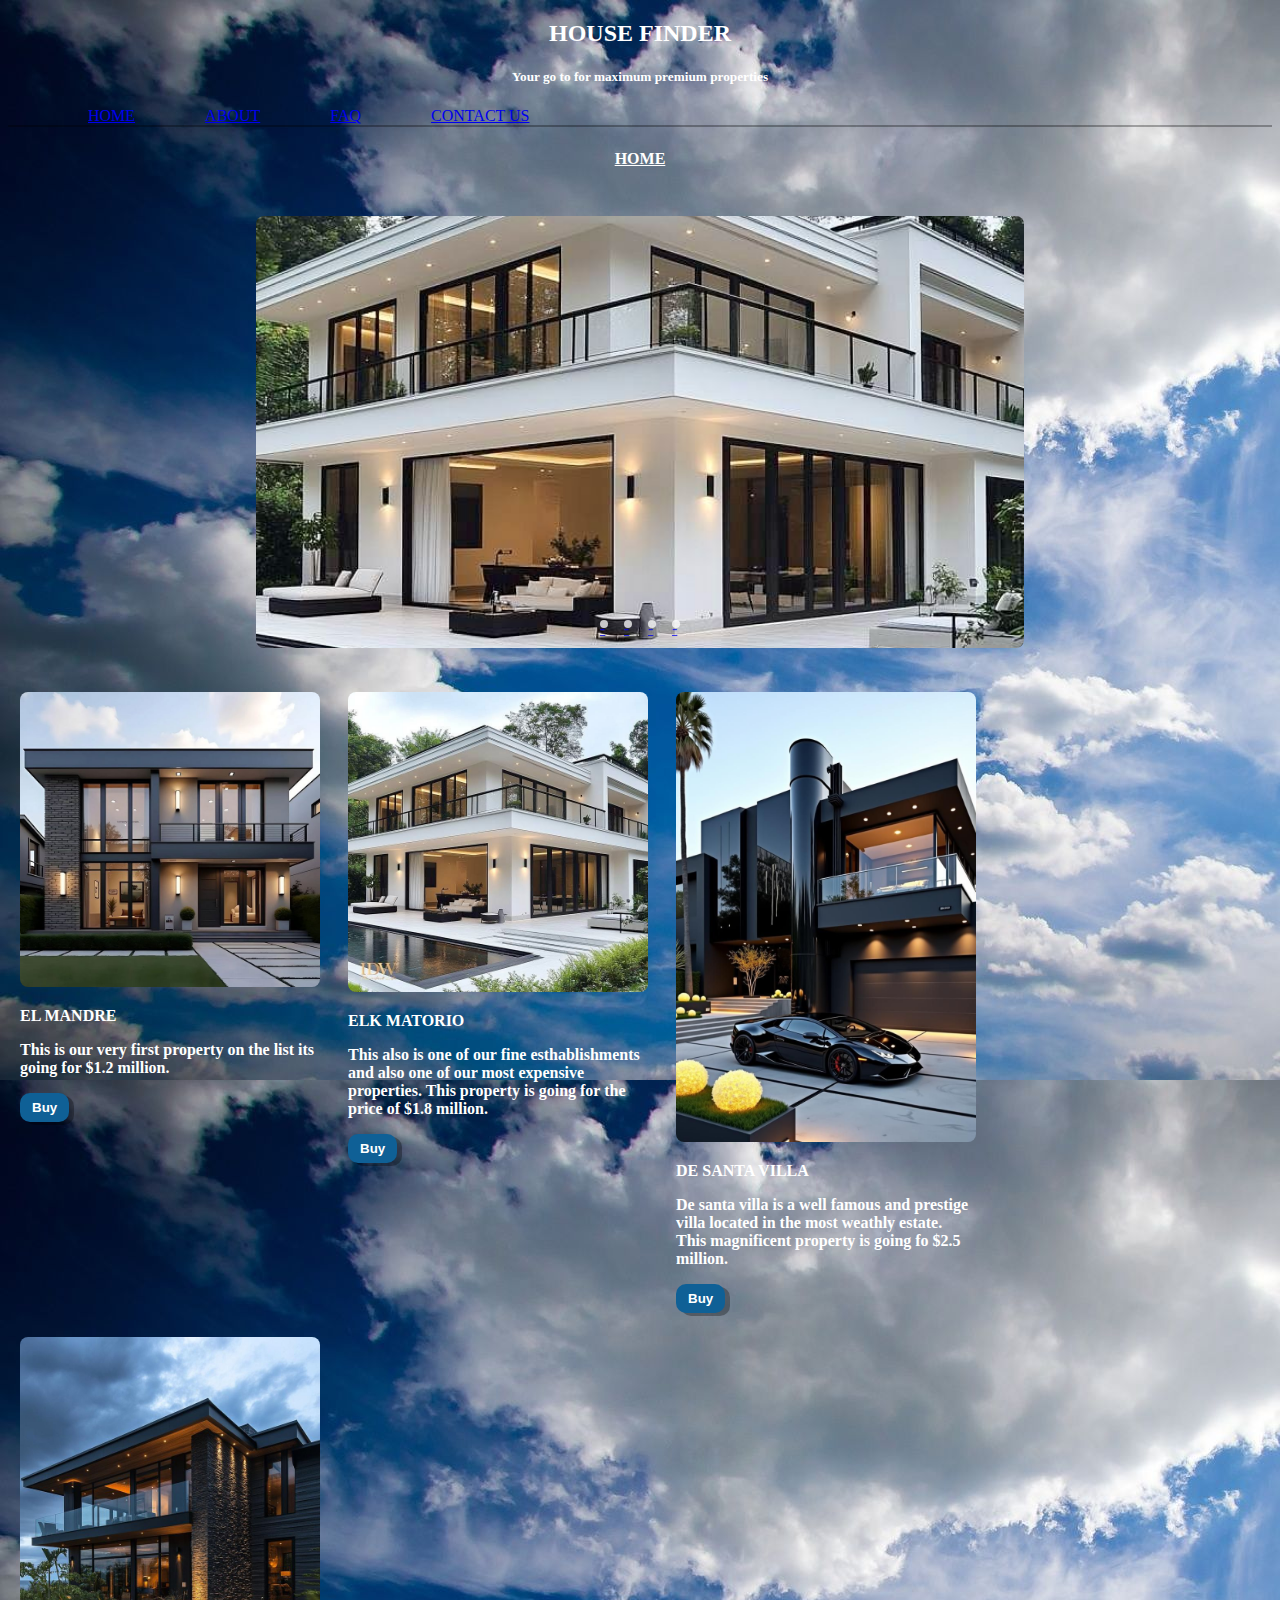
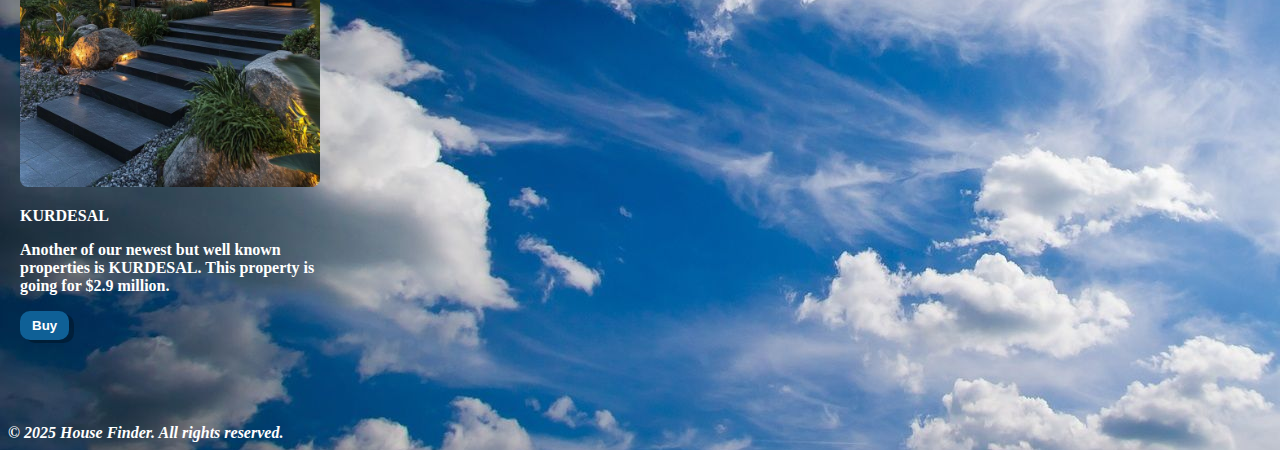
<file: index.html>
<!DOCTYPE html>
<html lang="en">
<head>
  <meta charset="UTF-8">
  <meta name="viewport" content="width=device-width, initial-scale=1.0">
  <title>house finder.com</title>
</head>
 <link rel="stylesheet" href="home.css">
 <link rel="preconnect" href="https://fonts.googleapis.com">
<link rel="preconnect" href="https://fonts.gstatic.com" crossorigin>
<link href="https://fonts.googleapis.com/css2?family=Roboto:ital,wght@0,100..900;1,100..900&display=swap" rel="stylesheet">
<body>
  <h2 class="heading">HOUSE FINDER</h2>
  <H5 class="heading">Your go to for maximum premium properties</H5>

  <ol class="dashboard">
    <ul><A href="/index.html">HOME</A></ul>
    <ul><a href="/ABOUT.html">ABOUT</a></ul>
    <ul><a href="/faq.html">FAQ</a></ul>
    <ul><a href="#">CONTACT US</a></ul>
  </ol>
 <u> <p class="HOME">HOME</p></u>
    <section class="container">
  <div class="slider-wrapper">
    <div class="slider">
      <img id="slide1" src="fourth.jpg">
      <img id="slide2" src="second.jpg">
      <img id="slide3" src="third.jpg">
      <img id="slide4" src="first.png">
    </div>
      <div class="slider-nav">
        <a href="#slide1">-</a>
        <a href="#slide2">-</a>
        <a href="#slide3">-</a>
        <a href="#slide4">-</a>
      </div>
  </div>
</section>


<div class="preview">
  <img class="second" src="second.jpg" alt="">
  <p>EL MANDRE</p>
  <p>This is our very first property on the list its going for $1.2 million. </p>
  <a href="blank"></a>
  <button class="buy-btn">
  Buy
  </button>
  </a>   
</div>
<div class="preview">
  <img class="second" src="fourth.jpg" alt="">
  <p>ELK MATORIO</p>
  <p>This also is one of our fine esthablishments 
    and also one of our most expensive properties. 
    This property is going for the price of $1.8 million.</p>
    <a href="www.YouTube.com" target="_blank"></a>
  <button class="buy-btn">
  Buy
  </button>
  </a>   
</div>
<div class="preview">
  <img class="second" src="first.png" alt="">
  <p>DE SANTA VILLA</p>
  <p>De santa villa is a well famous and prestige villa 
    located in the most weathly estate. This magnificent property
    is going fo $2.5 million.
  </p>
    <a href="blank"></a>
  <button class="buy-btn">
  Buy
  </button>
  </a>  
</div>
<div class="preview">
  <img class="second" src="third.jpg" alt="">
  <p>KURDESAL</p>
  <p>Another of our newest but well known properties is KURDESAL.
    This property is going for $2.9 million.
  </p>
    <a href="blank"></a>
  <button class="buy-btn">
  Buy
  </button>
  </a>   
</div>
  <br><br><br><br><br>
        <div class="footer" 
        style="font-weight: bold;
        font-style: italic;">
        © 2025 House Finder. All rights reserved.
        </div>
</body>

</html>
</file>
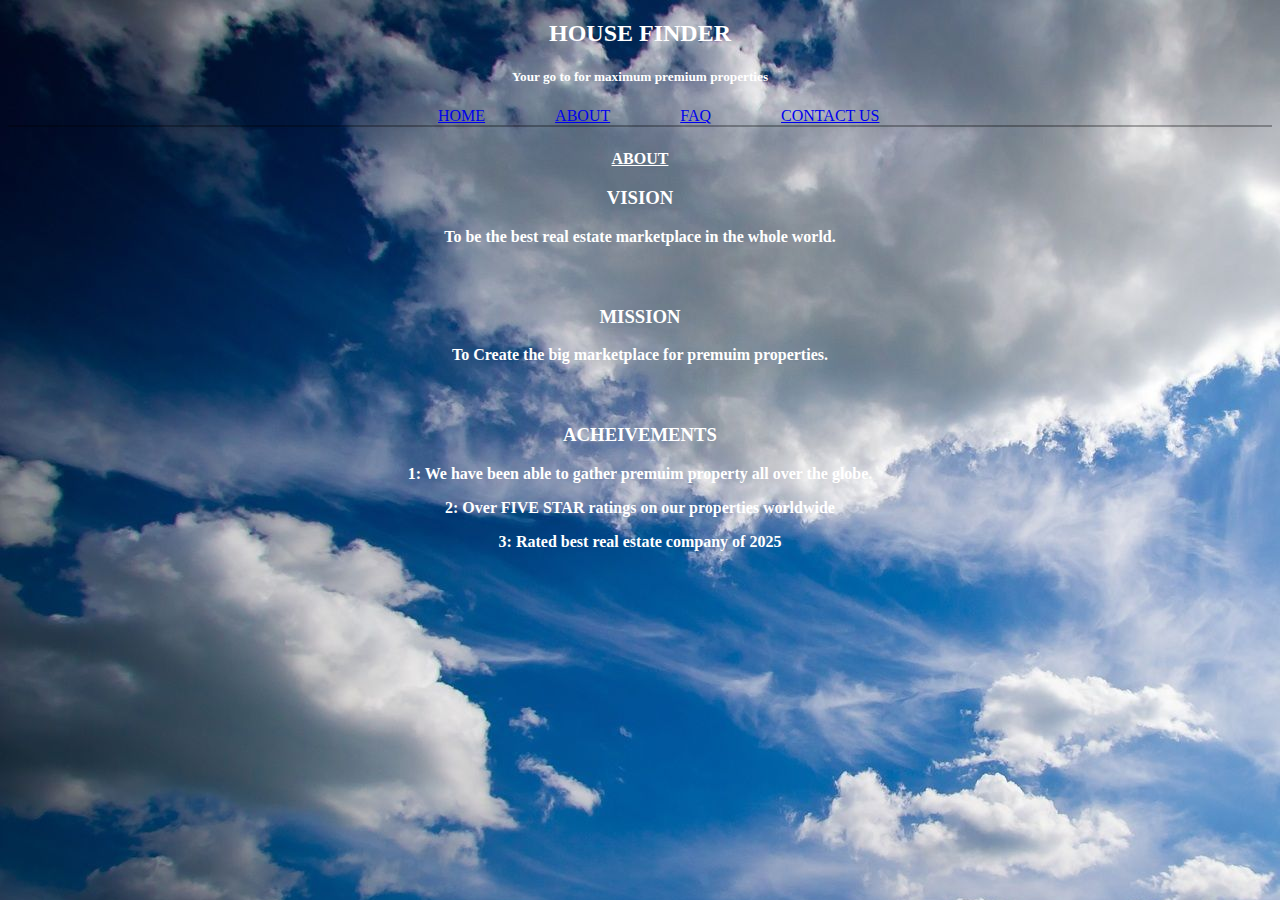
<file: ABOUT.html>
<!DOCTYPE html>
<html lang="en">
<head>
  <meta charset="UTF-8">
  <meta name="viewport" content="width=device-width, initial-scale=1.0">
  <title>house finder.com</title>
</head>
 <link rel="stylesheet" href="about.css">
 <link rel="preconnect" href="https://fonts.googleapis.com">
<link rel="preconnect" href="https://fonts.gstatic.com" crossorigin>
<link href="https://fonts.googleapis.com/css2?family=Roboto:ital,wght@0,100..900;1,100..900&display=swap" rel="stylesheet">
<body>
  <h2 class="heading">HOUSE FINDER</h2>
  <H5 class="heading">Your go to for maximum premium properties</H5>

  <ol class="dashboard">
    <ul><A href="/home.html">HOME</A></ul>
    <ul><a href="/ABOUT.html">ABOUT</a></ul>
    <ul><a href="/faq.html">FAQ</a></ul>
    <ul><a href="#">CONTACT US</a></ul>
  </ol>

 <u> <p class="about">ABOUT</p></u>

 <h3 class="vision">VISION</h3>
 <p class="vision2">To be the best real estate marketplace in the whole world.</p>
 <h3 class="vision">MISSION</h3>
 <p class="vision2">To Create the big marketplace for premuim properties.</p>
 <h3 class="vision">ACHEIVEMENTS</h3>
 <p class="vision">1: We have been able to gather premuim property all over the globe.</p>
 <p class="vision">2: Over FIVE STAR ratings on our properties worldwide</p>
 <p class="vision">3: Rated best real estate company of 2025</p>
 </ol>
 </body>
 </html>
</file>
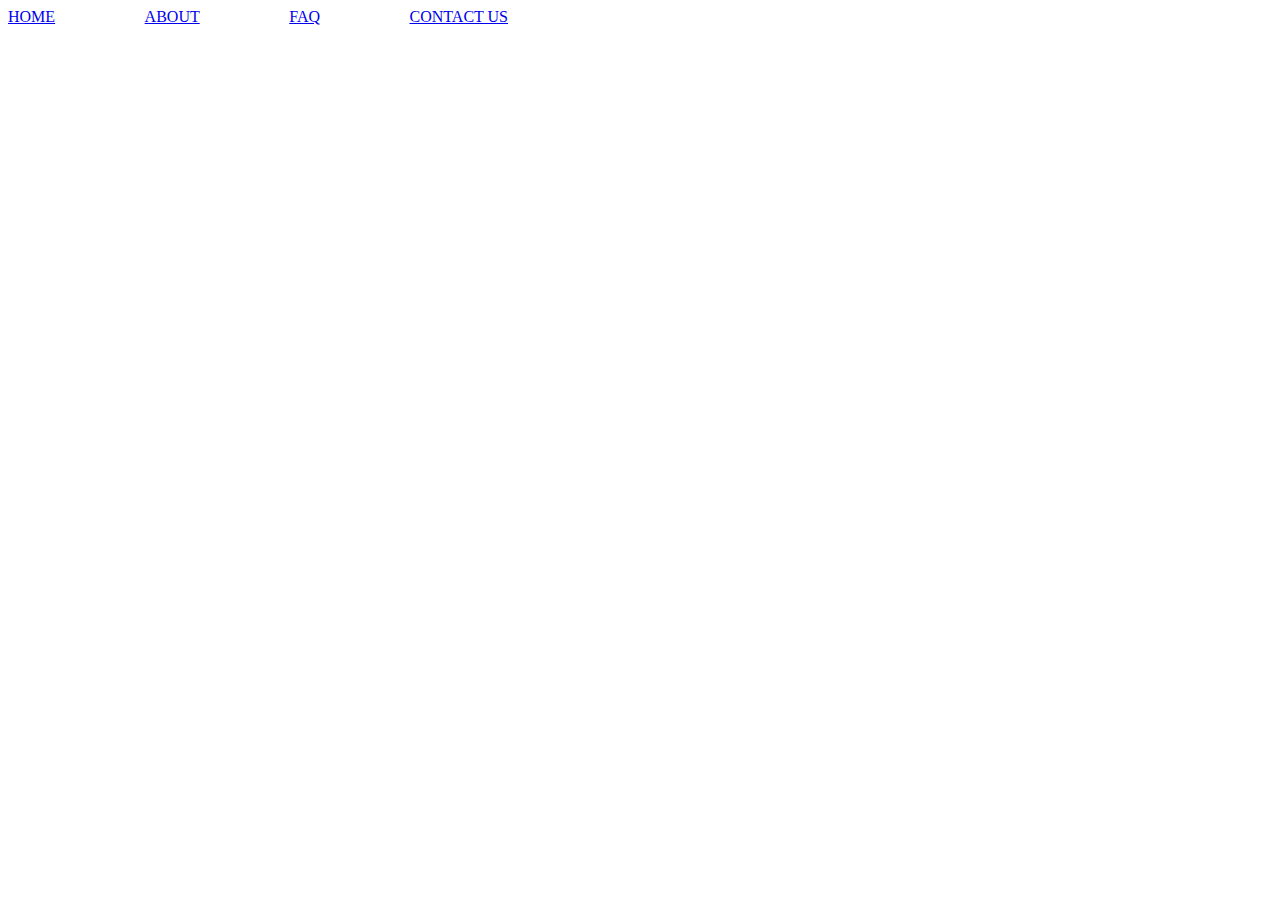
<file: exercise.html>
<!DOCTYPE html>
<html lang="en">
<head>
  <meta charset="UTF-8">
  <meta name="viewport" content="width=device-width, initial-scale=1.0">
  <title>Document</title>
</head>
<body style="color: black; ">
  <div style="display: flex;
  width: 500px;
  text-align: center;
  justify-content: space-between;">
    <div><a href="#">HOME</a></div>
    <div><a href="#">ABOUT</a></div>
    <div><a href="#">FAQ</a></div>
    <div><a href="#">CONTACT US</a></div>
  </div>
</body>
</html>
</file>
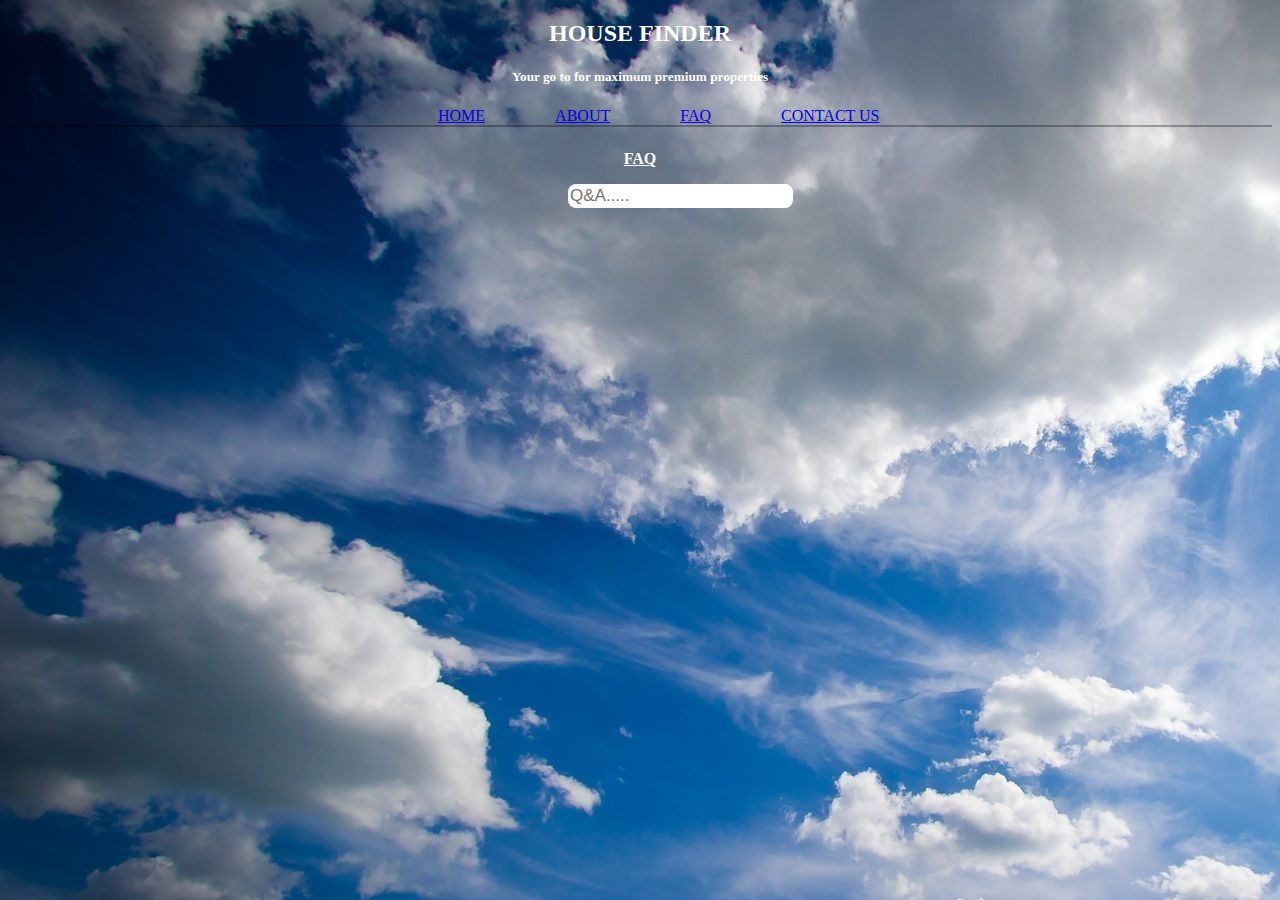
<file: faq.html>
<!DOCTYPE html>
<html lang="en">
<head>
  <meta charset="UTF-8">
  <meta name="viewport" content="width=device-width, initial-scale=1.0">
  <title>house finder.com</title>
</head>
 <link rel="stylesheet" href="faq.css">
 <link rel="preconnect" href="https://fonts.googleapis.com">
<link rel="preconnect" href="https://fonts.gstatic.com" crossorigin>
<link href="https://fonts.googleapis.com/css2?family=Roboto:ital,wght@0,100..900;1,100..900&display=swap" rel="stylesheet">
<body>
  <h2 class="heading">HOUSE FINDER</h2>
  <H5 class="heading">Your go to for maximum premium properties</H5>

  <ol class="dashboard">
    <ul><A href="http://127.0.0.1:5500/home.html">HOME</A></ul>
    <ul><a href="http://127.0.0.1:5500/ABOUT.html">ABOUT</a></ul>
    <ul><a href="http://127.0.0.1:5500/faq.html">FAQ</a></ul>
    <ul><a href="#">CONTACT US</a></ul>
  </ol>

 <u> <p class="faq">FAQ</p></u>
 <input class="QUESTIONS" type="text" placeholder="Q&A.....">
 </body>
 </html>
</file>
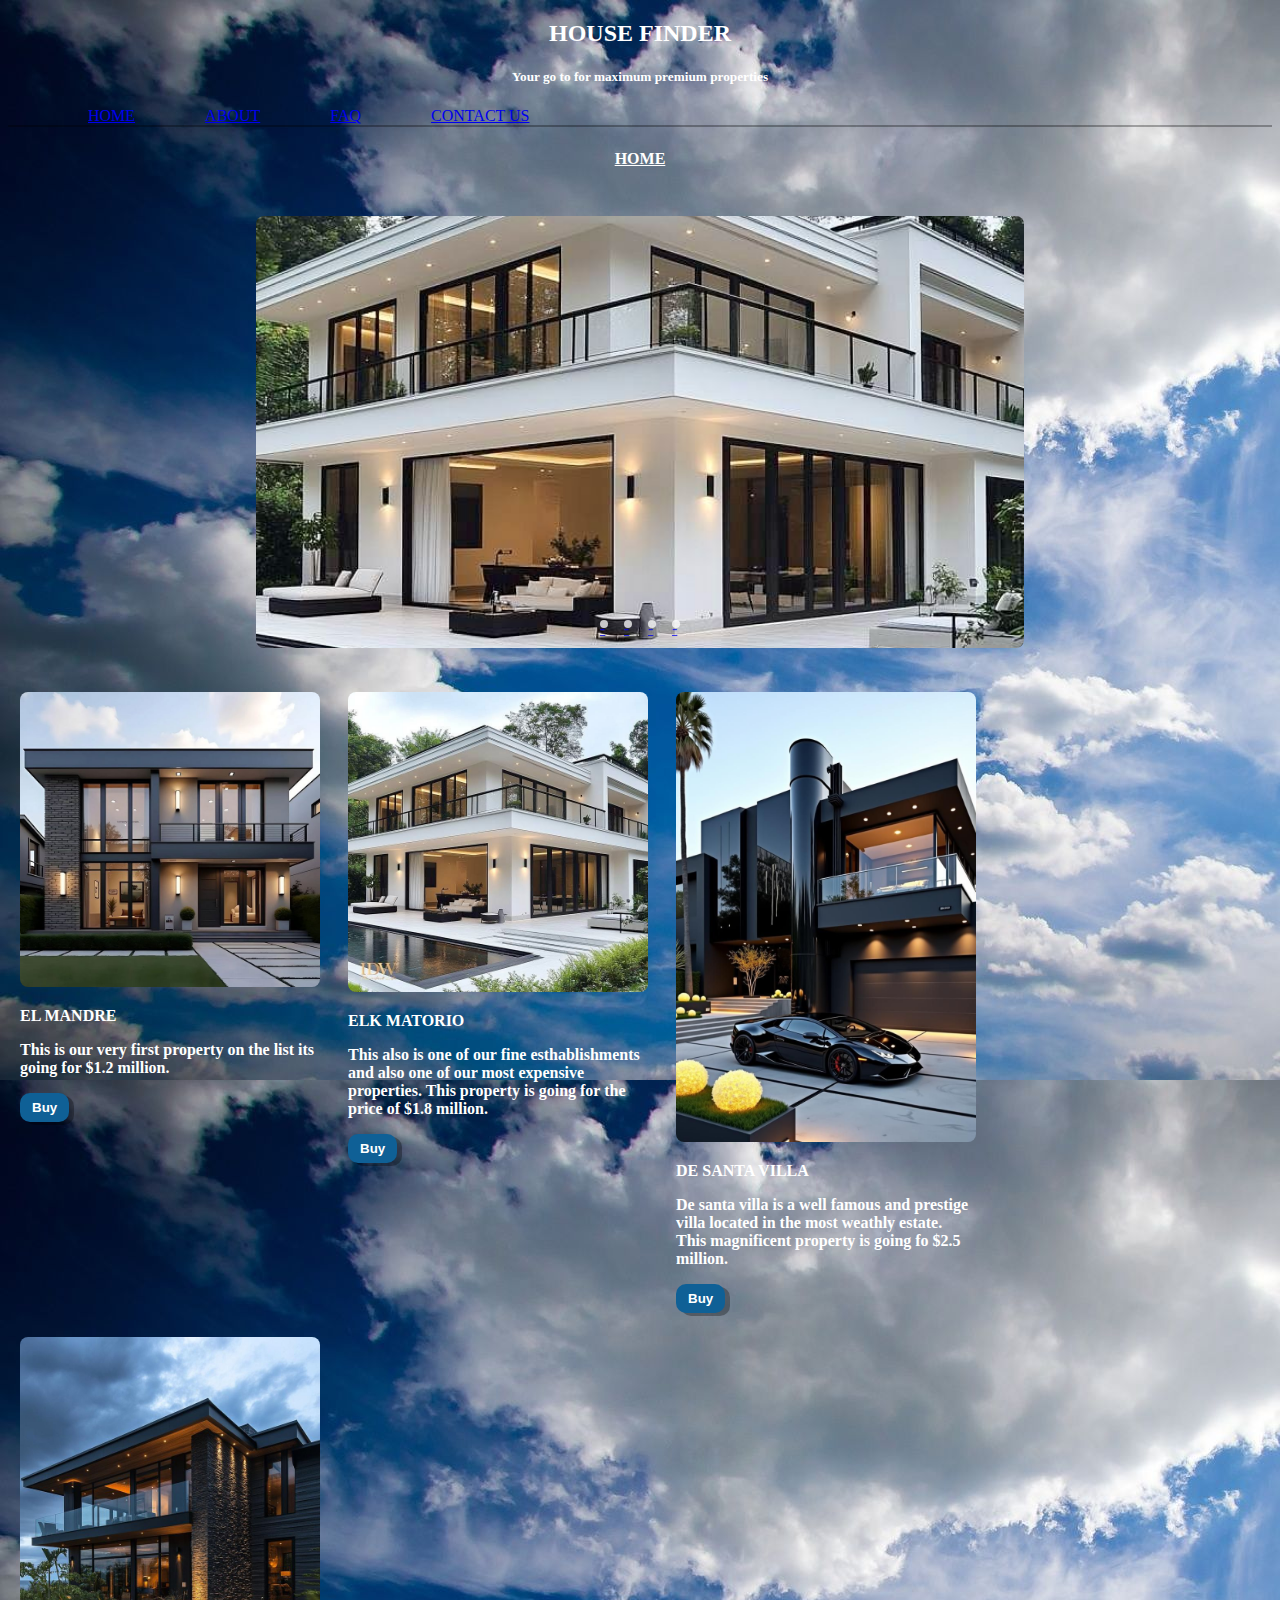
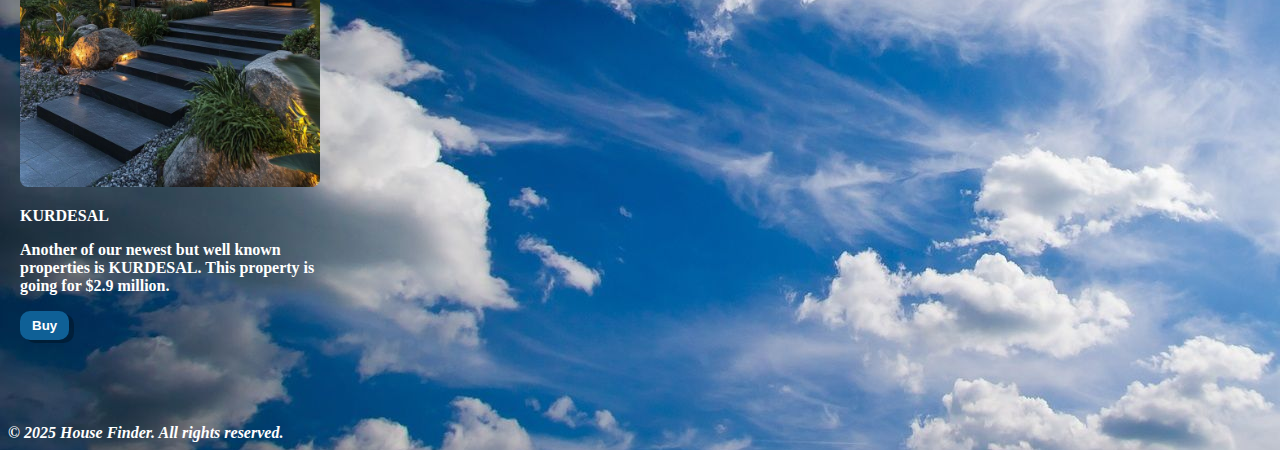
<file: home.html>
<!DOCTYPE html>
<html lang="en">
<head>
  <meta charset="UTF-8">
  <meta name="viewport" content="width=device-width, initial-scale=1.0">
  <title>house finder.com</title>
</head>
 <link rel="stylesheet" href="home.css">
 <link rel="preconnect" href="https://fonts.googleapis.com">
<link rel="preconnect" href="https://fonts.gstatic.com" crossorigin>
<link href="https://fonts.googleapis.com/css2?family=Roboto:ital,wght@0,100..900;1,100..900&display=swap" rel="stylesheet">
<body>
  <h2 class="heading">HOUSE FINDER</h2>
  <H5 class="heading">Your go to for maximum premium properties</H5>

  <ol class="dashboard">
    <ul><A href="/home.html">HOME</A></ul>
    <ul><a href="/ABOUT.html">ABOUT</a></ul>
    <ul><a href="/faq.html">FAQ</a></ul>
    <ul><a href="#">CONTACT US</a></ul>
  </ol>
 <u> <p class="HOME">HOME</p></u>
    <section class="container">
  <div class="slider-wrapper">
    <div class="slider">
      <img id="slide1" src="fourth.jpg">
      <img id="slide2" src="second.jpg">
      <img id="slide3" src="third.jpg">
      <img id="slide4" src="first.png">
    </div>
      <div class="slider-nav">
        <a href="#slide1">-</a>
        <a href="#slide2">-</a>
        <a href="#slide3">-</a>
        <a href="#slide4">-</a>
      </div>
  </div>
</section>


<div class="preview">
  <img class="second" src="second.jpg" alt="">
  <p>EL MANDRE</p>
  <p>This is our very first property on the list its going for $1.2 million. </p>
  <a href="blank"></a>
  <button class="buy-btn">
  Buy
  </button>
  </a>   
</div>
<div class="preview">
  <img class="second" src="fourth.jpg" alt="">
  <p>ELK MATORIO</p>
  <p>This also is one of our fine esthablishments 
    and also one of our most expensive properties. 
    This property is going for the price of $1.8 million.</p>
    <a href="www.YouTube.com" target="_blank"></a>
  <button class="buy-btn">
  Buy
  </button>
  </a>   
</div>
<div class="preview">
  <img class="second" src="first.png" alt="">
  <p>DE SANTA VILLA</p>
  <p>De santa villa is a well famous and prestige villa 
    located in the most weathly estate. This magnificent property
    is going fo $2.5 million.
  </p>
    <a href="blank"></a>
  <button class="buy-btn">
  Buy
  </button>
  </a>  
</div>
<div class="preview">
  <img class="second" src="third.jpg" alt="">
  <p>KURDESAL</p>
  <p>Another of our newest but well known properties is KURDESAL.
    This property is going for $2.9 million.
  </p>
    <a href="blank"></a>
  <button class="buy-btn">
  Buy
  </button>
  </a>   
</div>
  <br><br><br><br><br>
        <div class="footer" 
        style="font-weight: bold;
        font-style: italic;">
        © 2025 House Finder. All rights reserved.
        </div>
</body>
</html>
</file>
<file: home.css>
body{
  background-color: black;
  color: white;
  scroll-behavior: smooth;
  background-image: url(back.png);
}

.heading{
  text-align: center;
}
.dashboard{
  display: flex;
  gap: 30px;
  text-align: center;
  /* padding-left: 390px; */
  /* margin-left: 340px; */
  box-shadow: 0px 2px 0px rgba(0, 0, 0, 0.3);
}
.container{
  padding: 2rem;
}

.slider-wrapper{
  position: relative;
  max-width: 48rem;
  margin: 0 auto;
}

.slider{
  display: flex;
  aspect-ratio: 16 / 9;
  overflow-x: auto;
  scroll-snap-type: x mandatory;
  scroll-behavior: smooth;
  box-shadow: 01.75rem 3rem -0.75rem hsla(0, 0, 0, 0.31);
  border-radius: 0.5rem;
}

.slider img{
  flex: 1 0 100%;
  scroll-snap-align: start;
  object-fit: cover;
}

.slider-nav{
  display: flex;
  column-gap: 1rem;
  position: absolute;
  bottom: 1.25rem;
  left:50%;
  transform: translateX(-50%);
  z-index: 1;
}

.slider-nav a{
  width: 0.5rem;
  height: 0.5rem;
  border-radius: 50%;
  background-color: #fff;
  opacity: 0.75;
  transition: opacity ease 250ms;
}


.slider-nav a:hover{
  opacity:1;
}
.preview{
  width: 300px;
  display: inline-block;
  vertical-align: top;
  margin: 12px;
}
.first-house{
  width: 300px;
}
p{
  font-weight: bold;
}
.second{
  width: 300px;
  border-radius: 8px;
}
.HOME{
  /* margin-left: 23px; */
  margin-top: 25px;
  text-align: center;
}
.buy-btn{
  background-color: rgb(15, 96, 150);
  padding-top: 7px;
  padding-bottom: 7px;
  padding-left: 12px;
  padding-right: 12px;
  cursor: pointer;
  border: none;
  border-radius: 10px;
  color: white;
  font-weight: bold;
  box-shadow: 5px 3px 0px rgba(0, 0, 0, 0.3);
}
.buy-btn:hover{
  opacity: 0.8;
}
.buy-btn:active{
  box-shadow: none;
  margin-bottom: 2px;
  margin-left: 3px;
  margin-top: 4px;

}
</file>
<file: about.css>
body{
  background-color: black;
  color: white;
  background-image: url(back.png);
}

p{
  font-weight: bold;
}
.heading{
  text-align: center;
}
.dashboard{
  display: flex;
  gap: 30px;
  text-align: center;
  padding-left: 390px;
  /* margin-left: 340px; */
  box-shadow: 0px 2px 0px rgba(0, 0, 0, 0.3);
}
.vision,
.vision2{
text-align: center;
}
.about{
  text-align: center;
  margin-top: 25px;
}
.vision2{
  margin-bottom: 60px;
}
</file>
<file: faq.css>
body{
  background-color: black;
  color: white;
  background-image: url(back.png);
}

p{
  font-weight: bold;
}
.heading{
  text-align: center;
}
.dashboard{
  display: flex;
  gap: 30px;
  text-align: center;
  padding-left: 390px;
  /* margin-left: 340px; */
  box-shadow: 0px 2px 0px rgba(0, 0, 0, 0.3);
}
.faq{
  text-align: center;
  margin-top: 25px;
  }
 .QUESTIONS{
padding-left: 8px;
font-size:17px;
padding: 2px;
border: none;
border-radius: 8px;
display: inline-block;
margin-left: 560px;
} 
.footer{
  position: inherit;
}
</file>
